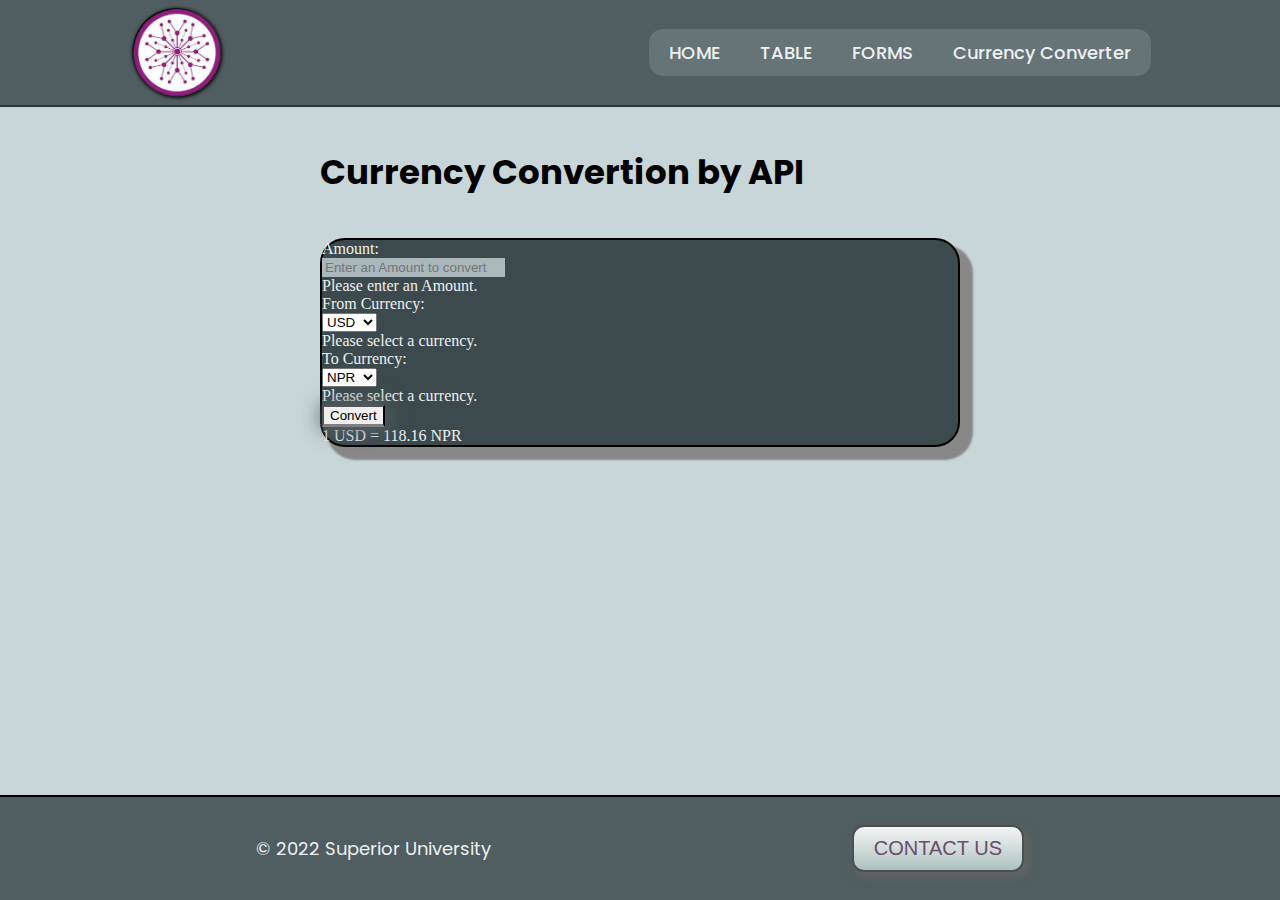
<file: CurrencyConverter.html>
<!DOCTYPE html>
<html lang="en" dir="ltr">
  <head>
    <meta charset="utf-8">
    <meta name="viewport" content="width=device-width, initial-scale=1.0">
    <link href="https://cdn.jsdelivr.net/npm/bootstrap@5.1.3/dist/css/bootstrap.min.css" rel="stylesheet" integrity="sha384-1BmE4kWBq78iYhFldvKuhfTAU6auU8tT94WrHftjDbrCEXSU1oBoqyl2QvZ6jIW3" crossorigin="anonymous">
    <link rel="stylesheet" href="./styles/CurrencyConverter.css">
    <link rel="stylesheet" href="https://cdnjs.cloudflare.com/ajax/libs/font-awesome/6.0.0-beta3/css/all.min.css">
    <title></title>

    <style>
      .row>div{position: relative;}
    </style>

    <script>
// Example starter JavaScript for disabling form submissions if there are invalid fields
(function() {
  'use strict';
  window.addEventListener('load', function() {
    // Fetch all the forms we want to apply custom Bootstrap validation styles to
    var forms = document.getElementsByClassName('needs-validation');
    // Loop over them and prevent submission
    var validation = Array.prototype.filter.call(forms, function(form) {
      form.addEventListener('submit', function(event) {
        if (form.checkValidity() === false) {
          event.preventDefault();
          event.stopPropagation();
        }
        form.classList.add('was-validated');
      }, false);
    });
  }, false);
})();
</script>

  </head>
  <body>
    <nav>
      <div class="logo"><img src="images/SU_logo.png" alt=""></div>
      <ul class="nav_links">
        <li><a href="index.html">HOME</a></li>
        <li><a href="Table.html">TABLE</a></li>
        <li><a href="Form.html">FORMS</a></li>
        <li><a href="#">Currency Converter</a></li>
      </ul>
    </nav>
    <section class="formsCust col-sm-6">
      <h3 style="font-weight: bold;">Currency Convertion by API</h3>
      <form action="" class ="needs-validation p-4" style=" box-shadow: 10px 10px 2px 3px #888888; border: 2px solid black; border-radius: 25px;" novalidate>
        <div class="form-group row mb-3 amount">
          <label for="amount" class="col-sm-4 col-form-label col-form-label-lg ">Amount:</label>
          <div class="col-sm-8">
            <input type="number" class="form-control form-control-lg" id="fname" placeholder="Enter an Amount to convert." required>
            <div class="invalid-tooltip">
              Please enter an Amount.
            </div>
          </div>
        </div>
        <div class="currency-list">
          <div class="form-group row mb-3 from">
            <label for="from" class ="col-sm-4  col-form-label-lg">From Currency:</label>
            <div class="col-sm-8">
              <select class="form-select " id="from" required>

              </select>
              <div class="invalid-tooltip">
                Please select a currency.
              </div>
            </div>
          </div>

          <div class="form-group row mb-3 to">
            <label for="from" class ="col-sm-4  col-form-label-lg">To Currency:</label>
            <div class="col-sm-8">
              <select class="form-select " id="to" required>

              </select>
              <div class="invalid-tooltip">
                Please select a currency.
              </div>
            </div>
          </div>
        </div>

        <div class="form-group row mb-3">
          <div class="col-sm-10 text-right">
            <button style="border-bottom: solid 3px grey; box-shadow: 1px 1px 20px 2px #5A676B;"type="submit" class="btn btn-dark pull-right">Convert</button>
          </div>
        </div>

        <div class="form-group row mb-3">
          <label for="rate-exchanged" class="rate-exchanged col-form-label-lg ">1 USD = 118.16 NPR</label>
        </div>
      </form>
    </section>
    <section class="footer">
      <p class="copyright" >© 2022 Superior University</p>
      <a class="btnCust" href="mailto:bitm-f20-16@superior.edu.pk">CONTACT US</a>
    </section>



    <script  src="js/country-list.js"></script>
    <script  src="js/script.js"></script>
  </body>
</html>
</file>
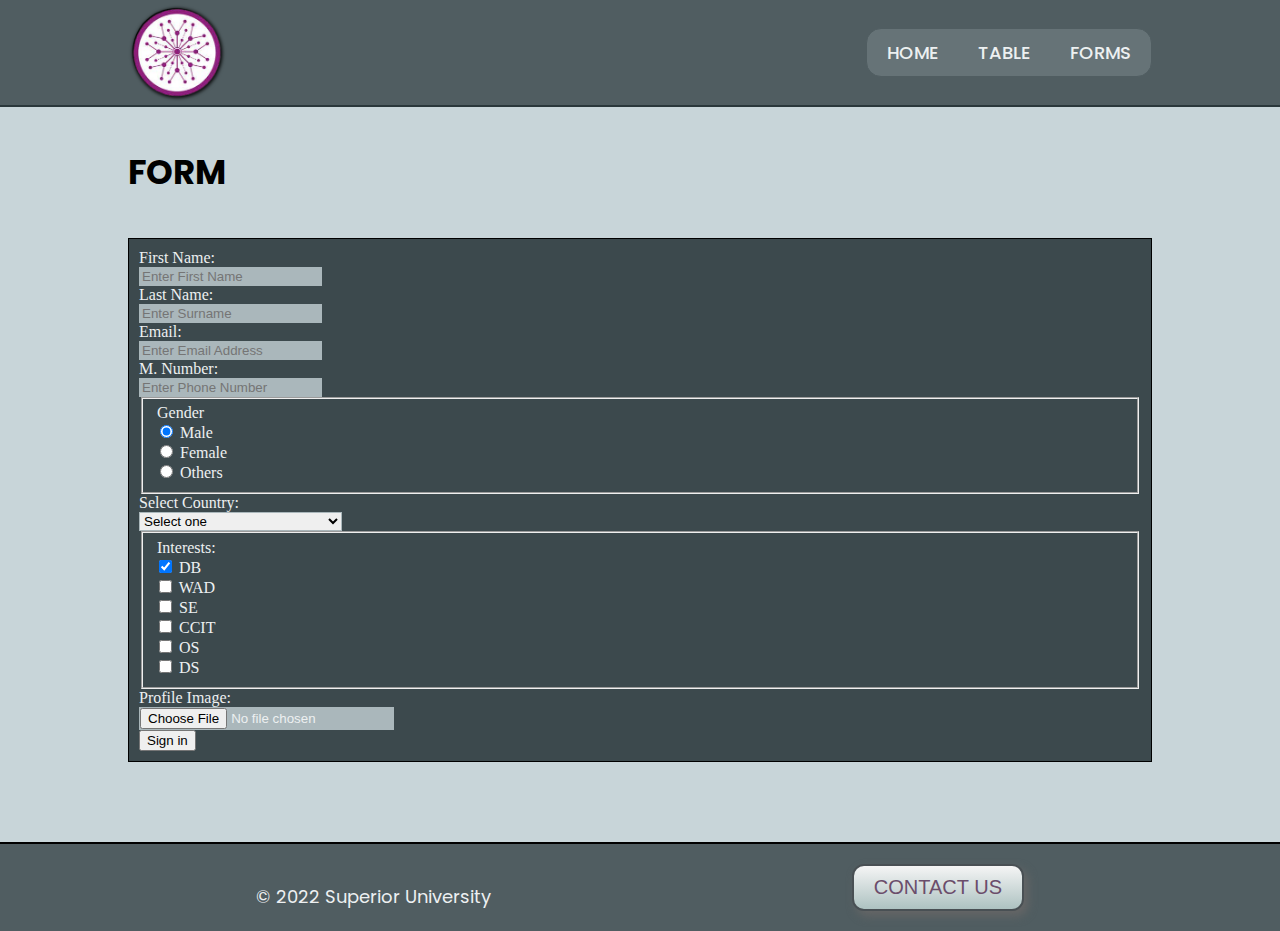
<file: Form.html>
<!DOCTYPE html>
<html lang="en" dir="ltr">
  <head>
    <meta charset="utf-8">
    <meta name="viewport" content="width=device-width, initial-scale=1.0">
    <link href="https://cdn.jsdelivr.net/npm/bootstrap@5.1.3/dist/css/bootstrap.min.css" rel="stylesheet" integrity="sha384-1BmE4kWBq78iYhFldvKuhfTAU6auU8tT94WrHftjDbrCEXSU1oBoqyl2QvZ6jIW3" crossorigin="anonymous">
    <link rel="stylesheet" href="./styles/Form.css">
    <link rel="stylesheet" href="https://cdnjs.cloudflare.com/ajax/libs/font-awesome/6.0.0-beta3/css/all.min.css">
    <title></title>
  </head>
  <body>
    <nav>
      <div class="logo"><img src="images/SU_logo.png" alt=""></div>
      <ul class="nav_links">
        <li><a href="index.html">HOME</a></li>
        <li><a href="Table.html">TABLE</a></li>
        <li><a href="#">FORMS</a></li>
      </ul>
    </nav>
    <section class="formsCust">
      <h3 style="font-weight: bold;">FORM</h3>
      <form action="" class ="shadow-lg" style="padding: 10px; border: 1px solid black;">
        <div class="form-group row mb-3">
          <label for="fname" class="col-sm-4 col-form-label col-form-label-lg ">First Name:</label>
          <div class="col-sm-8">
            <input type="text" class="form-control form-control-lg" id="fname" placeholder="Enter First Name">
          </div>
        </div>
        <div class="form-group row mb-3">
          <label for="lname" class="col-sm-4 col-form-label-lg ">Last Name:</label>
          <div class="col-sm-8">
            <input type="text" class="form-control form-control-lg" id="lname" placeholder="Enter Surname">
          </div>
        </div>
        <div class="form-group row mb-3">
          <label for="email" class="col-sm-4 col-form-label-lg">Email: </label>
          <div class="col-sm-8">
            <input type="email" class="form-control form-control-lg" id="email" placeholder="Enter Email Address">
          </div>
        </div>
        <div class="form-group row mb-3">
          <label for="mnumber" class="col-sm-4  col-form-label-lg">M. Number: </label>
          <div class="col-sm-8">
            <input type="number" class="form-control form-control-lg" id="mnumber" placeholder="Enter Phone Number">
          </div>
        </div>

        <fieldset class="form-group mb-3">
          <div class="row">
            <legend class="col-form-label-lg col-sm-4 pt-0">Gender</legend>
            <div class="col-sm-8">
              <div class="form-check">
                <input class="form-check-input " type="radio" name="gender" id="male" value="Male" checked>
                <label class="form-check-label " for="male">
                  Male
                </label>
              </div>
              <div class="form-check">
                <input class="form-check-input" type="radio" name="gender" id="female" value="Female">
                <label class="form-check-label" for="female">
                  Female
                </label>
              </div>
              <div class="form-check">
                <input class="form-check-input" type="radio" name="gender" id="others" value="Others">
                <label class="form-check-label" for="others">
                  Others
                </label>
              </div>
            </div>
          </div>
        </fieldset>
        <div class="form-group row mb-3">
          <label for="Country" class ="col-sm-4 col-form-label-lg">Select Country:</label>
          <div class="col-sm-8">
            <select class="form-control form-control-lg" id="Country">
              <option value="SelectOne">Select one</option>
              <option value="Afganistan">Afghanistan</option>
              <option value="Albania">Albania</option>
              <option value="Algeria">Algeria</option>
              <option value="American Samoa">American Samoa</option>
              <option value="Andorra">Andorra</option>
              <option value="Angola">Angola</option>
              <option value="Anguilla">Anguilla</option>
              <option value="Antigua & Barbuda">Antigua & Barbuda</option>
              <option value="Argentina">Argentina</option>
              <option value="Armenia">Armenia</option>
              <option value="Aruba">Aruba</option>
              <option value="Australia">Australia</option>
              <option value="Austria">Austria</option>
              <option value="Azerbaijan">Azerbaijan</option>
              <option value="Bahamas">Bahamas</option>
              <option value="Bahrain">Bahrain</option>
              <option value="Bangladesh">Bangladesh</option>
              <option value="Barbados">Barbados</option>
              <option value="Belarus">Belarus</option>
              <option value="Belgium">Belgium</option>
              <option value="Belize">Belize</option>
              <option value="Benin">Benin</option>
              <option value="Bermuda">Bermuda</option>
              <option value="Bhutan">Bhutan</option>
              <option value="Bolivia">Bolivia</option>
              <option value="Bonaire">Bonaire</option>
              <option value="Bosnia & Herzegovina">Bosnia & Herzegovina</option>
              <option value="Botswana">Botswana</option>
              <option value="Brazil">Brazil</option>
              <option value="British Indian Ocean Ter">British Indian Ocean Ter</option>
              <option value="Brunei">Brunei</option>
              <option value="Bulgaria">Bulgaria</option>
              <option value="Burkina Faso">Burkina Faso</option>
              <option value="Burundi">Burundi</option>
              <option value="Cambodia">Cambodia</option>
              <option value="Cameroon">Cameroon</option>
              <option value="Canada">Canada</option>
              <option value="Canary Islands">Canary Islands</option>
              <option value="Cape Verde">Cape Verde</option>
              <option value="Cayman Islands">Cayman Islands</option>
              <option value="Central African Republic">Central African Republic</option>
              <option value="Chad">Chad</option>
              <option value="Channel Islands">Channel Islands</option>
              <option value="Chile">Chile</option>
              <option value="China">China</option>
              <option value="Christmas Island">Christmas Island</option>
              <option value="Cocos Island">Cocos Island</option>
              <option value="Colombia">Colombia</option>
              <option value="Comoros">Comoros</option>
              <option value="Congo">Congo</option>
              <option value="Cook Islands">Cook Islands</option>
              <option value="Costa Rica">Costa Rica</option>
              <option value="Cote DIvoire">Cote DIvoire</option>
              <option value="Croatia">Croatia</option>
              <option value="Cuba">Cuba</option>
              <option value="Curaco">Curacao</option>
              <option value="Cyprus">Cyprus</option>
              <option value="Czech Republic">Czech Republic</option>
              <option value="Denmark">Denmark</option>
              <option value="Djibouti">Djibouti</option>
              <option value="Dominica">Dominica</option>
              <option value="Dominican Republic">Dominican Republic</option>
              <option value="East Timor">East Timor</option>
              <option value="Ecuador">Ecuador</option>
              <option value="Egypt">Egypt</option>
              <option value="El Salvador">El Salvador</option>
              <option value="Equatorial Guinea">Equatorial Guinea</option>
              <option value="Eritrea">Eritrea</option>
              <option value="Estonia">Estonia</option>
              <option value="Ethiopia">Ethiopia</option>
              <option value="Falkland Islands">Falkland Islands</option>
              <option value="Faroe Islands">Faroe Islands</option>
              <option value="Fiji">Fiji</option>
              <option value="Finland">Finland</option>
              <option value="France">France</option>
              <option value="French Guiana">French Guiana</option>
              <option value="French Polynesia">French Polynesia</option>
              <option value="French Southern Ter">French Southern Ter</option>
              <option value="Gabon">Gabon</option>
              <option value="Gambia">Gambia</option>
              <option value="Georgia">Georgia</option>
              <option value="Germany">Germany</option>
              <option value="Ghana">Ghana</option>
              <option value="Gibraltar">Gibraltar</option>
              <option value="Great Britain">Great Britain</option>
              <option value="Greece">Greece</option>
              <option value="Greenland">Greenland</option>
              <option value="Grenada">Grenada</option>
              <option value="Guadeloupe">Guadeloupe</option>
              <option value="Guam">Guam</option>
              <option value="Guatemala">Guatemala</option>
              <option value="Guinea">Guinea</option>
              <option value="Guyana">Guyana</option>
              <option value="Haiti">Haiti</option>
              <option value="Hawaii">Hawaii</option>
              <option value="Honduras">Honduras</option>
              <option value="Hong Kong">Hong Kong</option>
              <option value="Hungary">Hungary</option>
              <option value="Iceland">Iceland</option>
              <option value="Indonesia">Indonesia</option>
              <option value="India">India</option>
              <option value="Iran">Iran</option>
              <option value="Iraq">Iraq</option>
              <option value="Ireland">Ireland</option>
              <option value="Isle of Man">Isle of Man</option>
              <option value="Israel">Israel</option>
              <option value="Italy">Italy</option>
              <option value="Jamaica">Jamaica</option>
              <option value="Japan">Japan</option>
              <option value="Jordan">Jordan</option>
              <option value="Kazakhstan">Kazakhstan</option>
              <option value="Kenya">Kenya</option>
              <option value="Kiribati">Kiribati</option>
              <option value="Korea North">Korea North</option>
              <option value="Korea Sout">Korea South</option>
              <option value="Kuwait">Kuwait</option>
              <option value="Kyrgyzstan">Kyrgyzstan</option>
              <option value="Laos">Laos</option>
              <option value="Latvia">Latvia</option>
              <option value="Lebanon">Lebanon</option>
              <option value="Lesotho">Lesotho</option>
              <option value="Liberia">Liberia</option>
              <option value="Libya">Libya</option>
              <option value="Liechtenstein">Liechtenstein</option>
              <option value="Lithuania">Lithuania</option>
              <option value="Luxembourg">Luxembourg</option>
              <option value="Macau">Macau</option>
              <option value="Macedonia">Macedonia</option>
              <option value="Madagascar">Madagascar</option>
              <option value="Malaysia">Malaysia</option>
              <option value="Malawi">Malawi</option>
              <option value="Maldives">Maldives</option>
              <option value="Mali">Mali</option>
              <option value="Malta">Malta</option>
              <option value="Marshall Islands">Marshall Islands</option>
              <option value="Martinique">Martinique</option>
              <option value="Mauritania">Mauritania</option>
              <option value="Mauritius">Mauritius</option>
              <option value="Mayotte">Mayotte</option>
              <option value="Mexico">Mexico</option>
              <option value="Midway Islands">Midway Islands</option>
              <option value="Moldova">Moldova</option>
              <option value="Monaco">Monaco</option>
              <option value="Mongolia">Mongolia</option>
              <option value="Montserrat">Montserrat</option>
              <option value="Morocco">Morocco</option>
              <option value="Mozambique">Mozambique</option>
              <option value="Myanmar">Myanmar</option>
              <option value="Nambia">Nambia</option>
              <option value="Nauru">Nauru</option>
              <option value="Nepal">Nepal</option>
              <option value="Netherland Antilles">Netherland Antilles</option>
              <option value="Netherlands">Netherlands (Holland, Europe)</option>
              <option value="Nevis">Nevis</option>
              <option value="New Caledonia">New Caledonia</option>
              <option value="New Zealand">New Zealand</option>
              <option value="Nicaragua">Nicaragua</option>
              <option value="Niger">Niger</option>
              <option value="Nigeria">Nigeria</option>
              <option value="Niue">Niue</option>
              <option value="Norfolk Island">Norfolk Island</option>
              <option value="Norway">Norway</option>
              <option value="Oman">Oman</option>
              <option value="Pakistan">Pakistan</option>
              <option value="Palau Island">Palau Island</option>
              <option value="Palestine">Palestine</option>
              <option value="Panama">Panama</option>
              <option value="Papua New Guinea">Papua New Guinea</option>
              <option value="Paraguay">Paraguay</option>
              <option value="Peru">Peru</option>
              <option value="Phillipines">Philippines</option>
              <option value="Pitcairn Island">Pitcairn Island</option>
              <option value="Poland">Poland</option>
              <option value="Portugal">Portugal</option>
              <option value="Puerto Rico">Puerto Rico</option>
              <option value="Qatar">Qatar</option>
              <option value="Republic of Montenegro">Republic of Montenegro</option>
              <option value="Republic of Serbia">Republic of Serbia</option>
              <option value="Reunion">Reunion</option>
              <option value="Romania">Romania</option>
              <option value="Russia">Russia</option>
              <option value="Rwanda">Rwanda</option>
              <option value="St Barthelemy">St Barthelemy</option>
              <option value="St Eustatius">St Eustatius</option>
              <option value="St Helena">St Helena</option>
              <option value="St Kitts-Nevis">St Kitts-Nevis</option>
              <option value="St Lucia">St Lucia</option>
              <option value="St Maarten">St Maarten</option>
              <option value="St Pierre & Miquelon">St Pierre & Miquelon</option>
              <option value="St Vincent & Grenadines">St Vincent & Grenadines</option>
              <option value="Saipan">Saipan</option>
              <option value="Samoa">Samoa</option>
              <option value="Samoa American">Samoa American</option>
              <option value="San Marino">San Marino</option>
              <option value="Sao Tome & Principe">Sao Tome & Principe</option>
              <option value="Saudi Arabia">Saudi Arabia</option>
              <option value="Senegal">Senegal</option>
              <option value="Seychelles">Seychelles</option>
              <option value="Sierra Leone">Sierra Leone</option>
              <option value="Singapore">Singapore</option>
              <option value="Slovakia">Slovakia</option>
              <option value="Slovenia">Slovenia</option>
              <option value="Solomon Islands">Solomon Islands</option>
              <option value="Somalia">Somalia</option>
              <option value="South Africa">South Africa</option>
              <option value="Spain">Spain</option>
              <option value="Sri Lanka">Sri Lanka</option>
              <option value="Sudan">Sudan</option>
              <option value="Suriname">Suriname</option>
              <option value="Swaziland">Swaziland</option>
              <option value="Sweden">Sweden</option>
              <option value="Switzerland">Switzerland</option>
              <option value="Syria">Syria</option>
              <option value="Tahiti">Tahiti</option>
              <option value="Taiwan">Taiwan</option>
              <option value="Tajikistan">Tajikistan</option>
              <option value="Tanzania">Tanzania</option>
              <option value="Thailand">Thailand</option>
              <option value="Togo">Togo</option>
              <option value="Tokelau">Tokelau</option>
              <option value="Tonga">Tonga</option>
              <option value="Trinidad & Tobago">Trinidad & Tobago</option>
              <option value="Tunisia">Tunisia</option>
              <option value="Turkey">Turkey</option>
              <option value="Turkmenistan">Turkmenistan</option>
              <option value="Turks & Caicos Is">Turks & Caicos Is</option>
              <option value="Tuvalu">Tuvalu</option>
              <option value="Uganda">Uganda</option>
              <option value="United Kingdom">United Kingdom</option>
              <option value="Ukraine">Ukraine</option>
              <option value="United Arab Erimates">United Arab Emirates</option>
              <option value="United States of America">United States of America</option>
              <option value="Uraguay">Uruguay</option>
              <option value="Uzbekistan">Uzbekistan</option>
              <option value="Vanuatu">Vanuatu</option>
              <option value="Vatican City State">Vatican City State</option>
              <option value="Venezuela">Venezuela</option>
              <option value="Vietnam">Vietnam</option>
              <option value="Virgin Islands (Brit)">Virgin Islands (Brit)</option>
              <option value="Virgin Islands (USA)">Virgin Islands (USA)</option>
              <option value="Wake Island">Wake Island</option>
              <option value="Wallis & Futana Is">Wallis & Futana Is</option>
              <option value="Yemen">Yemen</option>
              <option value="Zaire">Zaire</option>
              <option value="Zambia">Zambia</option>
              <option value="Zimbabwe">Zimbabwe</option>
            </select>
          </div>
        </div>
        <fieldset class="form-group mb-3">
          <div class="row">
            <legend class="col-form-label-lg col-sm-4 pt-0">Interests:</legend>
            <div class="col-sm-8">
              <div class="form-check">
                <input class="form-check-input " type="checkbox" id="DB" checked>
                <label class="form-check-label " for="DB">
                  DB
                </label>
              </div>
              <div class="form-check">
                <input class="form-check-input" type="checkbox" id="WAD">
                <label class="form-check-label" for="WAD">
                  WAD
                </label>
              </div>
              <div class="form-check">
                <input class="form-check-input" type="checkbox" id="SE">
                <label class="form-check-label" for="SE">
                  SE
                </label>
              </div>
              <div class="form-check">
                <input class="form-check-input" type="checkbox" id="CCIT">
                <label class="form-check-label" for="CCIT">
                  CCIT
                </label>
              </div>
              <div class="form-check">
                <input class="form-check-input" type="checkbox" id="OS">
                <label class="form-check-label" for="OS">
                  OS
                </label>
              </div>
              <div class="form-check">
                <input class="form-check-input" type="checkbox" id="DS">
                <label class="form-check-label" for="DS">
                  DS
                </label>
              </div>
            </div>
          </div>
        </fieldset>
        <div class="form-group row mb-3">
          <label for="Pfp" class="col-sm-4  col-form-label-lg">Profile Image: </label>
          <div class="col-sm-8">
            <input type="file" class="form-control form-control-lg" id="Pfp" >
          </div>
        </div>
        <div class="form-group row mb-3">
          <div class="col-sm-10 text-right">
            <button type="submit" class="btn btn-primary pull-right">Sign in</button>
          </div>
        </div>
      </form>
    </section>
    <section class="footer">
      <p class="copyright" style="margin-bottom: 0;">© 2022 Superior University</p>
      <a class="btnCust" href="mailto:bitm-f20-16@superior.edu.pk">CONTACT US</a>
    </section>
  </body>
</html>
</file>
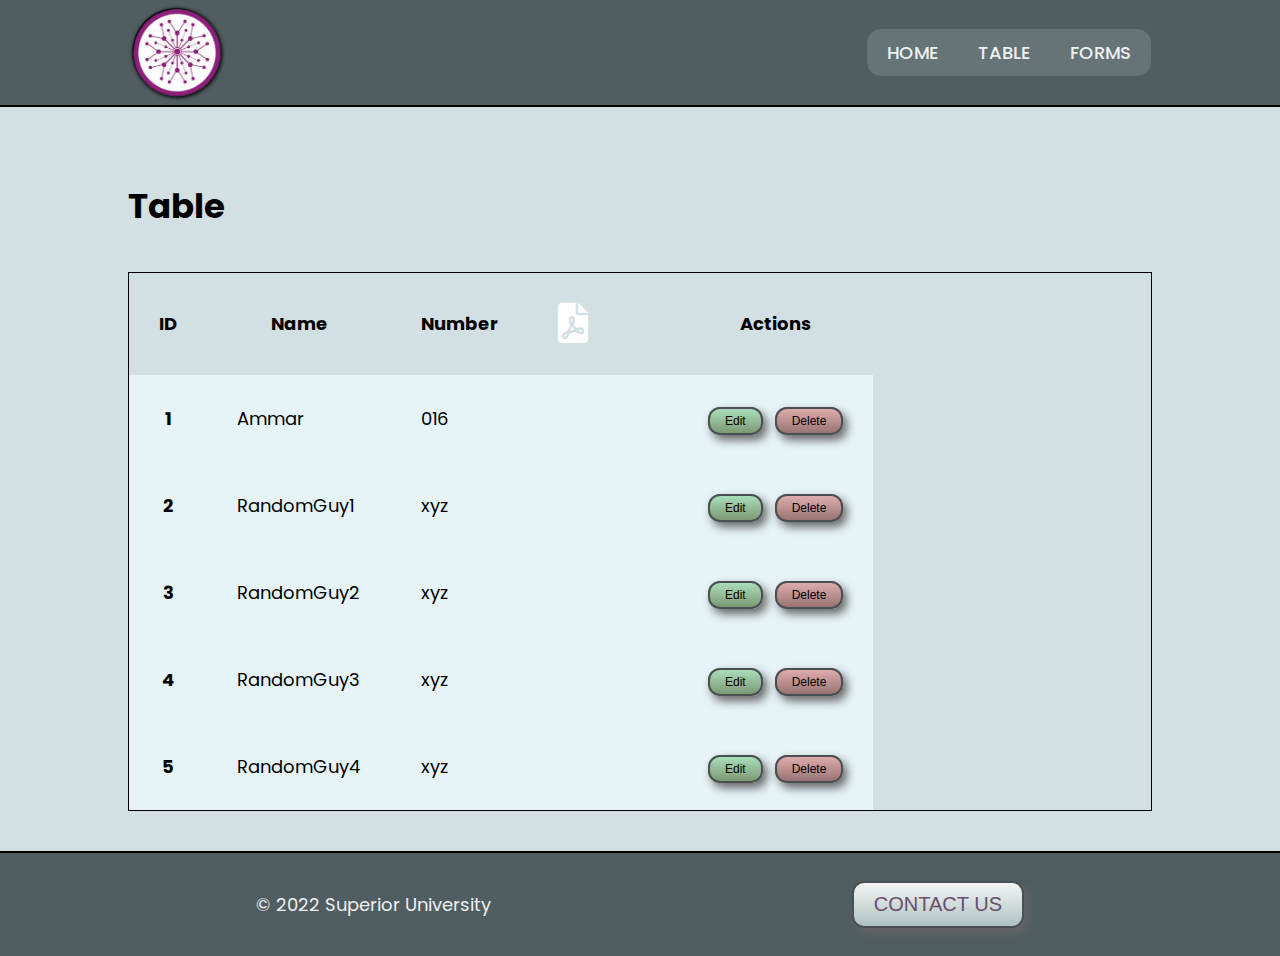
<file: Table.html>
<!DOCTYPE html>
<html lang="en" dir="ltr">
  <head>
    <meta charset="utf-8">
    <meta name="viewport" content="width=device-width, initial-scale=1.0">
    <link href="https://cdn.jsdelivr.net/npm/bootstrap@5.1.3/dist/css/bootstrap.min.css" rel="stylesheet" integrity="sha384-1BmE4kWBq78iYhFldvKuhfTAU6auU8tT94WrHftjDbrCEXSU1oBoqyl2QvZ6jIW3" crossorigin="anonymous">
    <link rel="stylesheet" href="./styles/Table.css">
    <link rel="stylesheet" href="https://cdnjs.cloudflare.com/ajax/libs/font-awesome/6.0.0-beta3/css/all.min.css">


    <title></title>
  </head>
  <body>

    <nav>
      <div class="logo"><img src="images/SU_logo.png" alt=""></div>
      <ul class="nav_links">
        <li><a href="index.html">HOME</a></li>
        <li><a href="#">TABLE</a></li>
        <li><a href="Form.html">FORMS</a></li>
      </ul>
    </nav>
    <section class="tableCust ">
      <h3 style="font-weight: bold;">Table</h3>
      <div class = "shadow-lg table-responsive-lg"style="border: 1px solid black;">

        <Table class= "table table-hover text-center ">
          <thead class = "table-dark">
            <tr>
              <th scope="col">ID</th>
              <th scope="col">Name</th>
              <th scope="col">Number</th>
              <th><a href="#"><i style="font-size: 40px; color: white;"class="fa-solid fa-file-pdf"></i></a></th>
              <th scope="col"></th>
              <th scope="col">Actions</th>
            </tr>
          </thead>
          <tbody >
            <tr>
              <th scope="row">1</th>
              <td>Ammar</td>
              <td>016</td>
              <td></td>
              <td></td>
              <td><a class="edit" href="">Edit</a><a class ="delete" href="">Delete</a></td>
            </tr>
            <tr>
              <th scope="row">2</th>
              <td>RandomGuy1</td>
              <td>xyz</td>
              <td></td>
              <td></td>
              <td><a class="edit" href="">Edit</a><a class ="delete" href="">Delete</a></td>
            </tr>
            <tr>
              <th scope="row">3</th>
              <td>RandomGuy2</td>
              <td>xyz</td>
              <td></td>
              <td></td>
              <td><a class="edit" href="">Edit</a><a class ="delete" href="">Delete</a></td>
            </tr>
            <tr>
              <th scope="row">4</th>
              <td>RandomGuy3</td>
              <td>xyz</td>
              <td></td>
              <td></td>
              <td><a class="edit" href="">Edit</a><a class ="delete" href="">Delete</a></td>
            </tr>
            <tr>
              <th scope="row">5</th>
              <td>RandomGuy4</td>
              <td>xyz</td>
              <td></td>
              <td></td>
              <td><a class="edit" href="">Edit</a><a class ="delete" href="">Delete</a></td>
            </tr>
          </tbody>
        </Table>
      </div>
    </section>
    <section class="footer">
      <p class="copyright">© 2022 Superior University</p>
      <a class="btnCust" href="mailto:bitm-f20-16@superior.edu.pk">CONTACT US</a>
    </section>

  </body>
</html>
</file>
<file: styles/CurrencyConverter.css>
@import url('https://fonts.googleapis.com/css2?family=Montserrat&family=Poppins&display=swap');

body {
    box-sizing: border-box;
    margin: 0;
    padding: 0;
    font-size: 0;
    min-height: 100vh;
    display: flex;
    flex-direction: column;

}
body{
  background-color: #c8d5d9;

}
a:hover{color: inherit;}
h3{ margin: 0; margin-bottom: 40px; }
li, a{
  font-family:"Montserrat", sans-serif;
  font-weight: 500;
  font-size:16px;
  color: #edf0f1;
  text-decoration: none;
}
nav{
  display:flex;
  justify-content:space-between;
  align-items: center;
  background-color: #505d61;
  border-bottom: solid #2a373b 2px;
  padding: 0px 10%;
}



.nav_links{list-style: none; margin:0;}
.nav_links li{
  display:inline-block;
  padding: 0 20px;
}
/*Button underline animation start*/
.nav_links a {
  position: relative;
}

.nav_links a:after {
  content: '';
  position: absolute;
  width: 100%;
  transform: scaleX(0);
  height: 2px;
  bottom: 0;
  left: 0;
  background-color: #edf0f1;
  transform-origin: bottom right;
  transition: transform 0.25s ease-out;
}

.nav_links a:hover:after {
  transform: scaleX(1);
  transform-origin: bottom left;
}
/*Button underline animation end*/
.nav_links {
  background-color: #667377;
  padding: 10px 0;
  border: solid #505d61 1px;
  border-radius: 15px;
}

.logo img{ max-width: 99px;
  /*For png border*/

   filter:drop-shadow(1px 1px 2px black)
   drop-shadow(-1px -1px 0 black);
}

@media (max-width: 800px) {

  .footer{
    flex-direction: column;
  }
  .formsCust{

    margin: 40px 26% 40px !important;
    /*margin-top: 40px;
    margin-bottom: 40px;*/
  }
}
@media (max-width: 600px) {

  .formsCust{

    margin: 40px 11% 40px !important;
    /*margin-top: 40px;
    margin-bottom: 40px;*/
  }
}


a, p, span, td{
  font-size : 18px;
  font-family: poppins;
}

.formsCust{

  margin: 40px 25% 40px;
  /*margin-top: 40px;
  margin-bottom: 40px;*/
}

.btnCust {
  background: #f5f5f5;
  background-image: -webkit-linear-gradient(top, #f5f5f5, #adc2c1);
  background-image: -moz-linear-gradient(top, #f5f5f5, #adc2c1);
  background-image: -ms-linear-gradient(top, #f5f5f5, #adc2c1);
  background-image: -o-linear-gradient(top, #f5f5f5, #adc2c1);
  background-image: linear-gradient(to bottom, #f5f5f5, #adc2c1);
  -webkit-border-radius: 12;
  -moz-border-radius: 12;
  border-radius: 12px;
  -webkit-box-shadow: 4px 5px 10px #666666;
  -moz-box-shadow: 4px 5px 10px #666666;
  box-shadow: 4px 5px 10px #666666;
  font-family: Arial;
  color: #6b4d6b;
  font-size: 20px;
  padding: 10px 20px 10px 20px;
  border: solid #495054 2px;
  text-decoration: none;
  line-height: normal;
}

.btnCust:hover {
  background: #a9bec2;
  background-image: -webkit-linear-gradient(top, #a9bec2, #bacfdb);
  background-image: -moz-linear-gradient(top, #a9bec2, #bacfdb);
  background-image: -ms-linear-gradient(top, #a9bec2, #bacfdb);
  background-image: -o-linear-gradient(top, #a9bec2, #bacfdb);
  background-image: linear-gradient(to bottom, #a9bec2, #bacfdb);
  text-decoration: none;
  color: #6b4d6b;
}

.footer{
  margin-top: auto;
  display: flex;
  justify-content: space-between;
  align-items: center;
  padding: 20px 20% 20px;
  background-color: #505d61;
  color: #edf0f1;
  border-top: solid black 2px;
}


/*.formsCust{
  margin: 0 300px 60px;
}*/
.formsCust form{
  font-size: 16px;
  margin: 0 0 40px;
  background-color: #3c494d;
  color: #edf0f1;
}

input{
background-color: #AAB7BB; !important
}
.form-control{
  border: 1px solid #AAB7BB;
}
.form-control:focus{
  border-color: #000000;
}

.formsCust h3{
  font-size: 34px;
  font-family: poppins;
}

.copyright{
  margin-top: 18px;
  margin-bottom: 18px;
  color: #edf0f1;
}
</file>
<file: styles/Form.css>
@import url('https://fonts.googleapis.com/css2?family=Montserrat&family=Poppins&display=swap');

body {
    box-sizing: border-box;
    margin: 0;
    padding: 0;
    font-size: 0;
    min-height: 100vh;
    display: flex;
    flex-direction: column;

}
body{
  background-color: #c8d5d9;

}
a:hover{color: inherit;}
h3{ margin: 0; margin-bottom: 40px; }
li, a{
  font-family:"Montserrat", sans-serif;
  font-weight: 500;
  font-size:16px;
  color: #edf0f1;
  text-decoration: none;
}
nav{

  display:flex;
  justify-content:space-between;
  align-items: center;
  background-color: #505d61;
  border-bottom: solid #2a373b 2px;
  padding: 0px 10%;
}



.nav_links{list-style: none; margin:0;}
.nav_links li{
  display:inline-block;
  padding: 0 20px;
}
/*Button underline animation start*/
.nav_links a {
  position: relative;
}

.nav_links a:after {
  content: '';
  position: absolute;
  width: 100%;
  transform: scaleX(0);
  height: 2px;
  bottom: 0;
  left: 0;
  background-color: #edf0f1;
  transform-origin: bottom right;
  transition: transform 0.25s ease-out;
}

.nav_links a:hover:after {
  transform: scaleX(1);
  transform-origin: bottom left;
}
/*Button underline animation end*/
.nav_links {
  background-color: #667377;
  padding: 10px 0;
  border: solid #505d61 1px;
  border-radius: 15px;
}

.logo img{ max-width: 99px;
  /*For png border*/

   filter:drop-shadow(1px 1px 2px black)
   drop-shadow(-1px -1px 0 black);
}

@media (max-width: 800px) {

  .footer{
    flex-direction: column;
  }
}


a, p, span, td{
  font-size : 18px;
  font-family: poppins;
}

.formsCust{

  margin: 40px 10% 40px;
  /*margin-top: 40px;
  margin-bottom: 40px;*/
}

.btnCust {
  background: #f5f5f5;
  background-image: -webkit-linear-gradient(top, #f5f5f5, #adc2c1);
  background-image: -moz-linear-gradient(top, #f5f5f5, #adc2c1);
  background-image: -ms-linear-gradient(top, #f5f5f5, #adc2c1);
  background-image: -o-linear-gradient(top, #f5f5f5, #adc2c1);
  background-image: linear-gradient(to bottom, #f5f5f5, #adc2c1);
  -webkit-border-radius: 12;
  -moz-border-radius: 12;
  border-radius: 12px;
  -webkit-box-shadow: 4px 5px 10px #666666;
  -moz-box-shadow: 4px 5px 10px #666666;
  box-shadow: 4px 5px 10px #666666;
  font-family: Arial;
  color: #6b4d6b;
  font-size: 20px;
  padding: 10px 20px 10px 20px;
  border: solid #495054 2px;
  text-decoration: none;
  line-height: normal;
}

.btnCust:hover {
  background: #a9bec2;
  background-image: -webkit-linear-gradient(top, #a9bec2, #bacfdb);
  background-image: -moz-linear-gradient(top, #a9bec2, #bacfdb);
  background-image: -ms-linear-gradient(top, #a9bec2, #bacfdb);
  background-image: -o-linear-gradient(top, #a9bec2, #bacfdb);
  background-image: linear-gradient(to bottom, #a9bec2, #bacfdb);
  text-decoration: none;
  color: #6b4d6b;
}

.footer{
  margin-top: auto;
  display: flex;
  justify-content: space-between;
  align-items: center;
  padding: 20px 20% 20px;
  background-color: #505d61;
  color: #edf0f1;
  border-top: solid black 2px;
}


/*.formsCust{
  margin: 0 300px 60px;
}*/
.formsCust form{
  font-size: 16px;
  margin: 0 0 40px;
  background-color: #3c494d;
  color: #edf0f1;
}

input{
background-color: #AAB7BB; !important
}
.form-control{
  border: 1px solid #AAB7BB;
}
.form-control:focus{
  border-color: #000000;
}

.formsCust h3{
  font-size: 34px;
  font-family: poppins;
}

.copyright{
  margin-top: 18px;
  margin-bottom: 18px;
  color: #edf0f1;
}
</file>
<file: styles/Table.css>
@import url('https://fonts.googleapis.com/css2?family=Montserrat&family=Poppins&display=swap');

body {
    box-sizing: border-box;
    margin: 0;
    padding: 0;
    font-size: 0;
    min-height: 100vh;
    display: flex;
    flex-direction: column;
    /*background-image: url("images/90.jpg");*/
}
body{
  background-color: #D2DFE3;
}


li, a{
  font-family:"Montserrat", sans-serif;
  font-weight: 500;
  font-size:16px;
  color: #edf0f1;
  text-decoration: none;
}
a:hover{
  color: inherit;
}
nav{

  display:flex;
  justify-content:space-between;
  align-items: center;
  background-color: #505d61;
  border-bottom: solid black 2px;
  padding: 0 10%;
}



.nav_links{list-style: none; margin: 0;}
.nav_links li{
  display:inline-block;
  padding: 0 20px;
}
/*Button underline animation start*/
.nav_links a {
  position: relative;
}

.nav_links a:after {
  content: '';
  position: absolute;
  width: 100%;
  transform: scaleX(0);
  height: 2px;
  bottom: 0;
  left: 0;
  background-color: #edf0f1;
  transform-origin: bottom right;
  transition: transform 0.25s ease-out;
}

.nav_links a:hover:after {
  transform: scaleX(1);
  transform-origin: bottom left;
}
/*Button underline animation end*/
.nav_links {
  background-color: #667377;
  padding: 10px 0;
  border: solid #505d61 1px;
  border-radius: 15px;
}

.logo img{ max-width: 99px;
  /*For png border*/

   filter:drop-shadow(1px 1px 2px black)
   drop-shadow(-1px -1px 0 black);
}

@media (max-width: 800px) {

  .footer{
    flex-direction: column;
  }
}

a, p, span, td, th{
  font-size : 18px;
  font-family: poppins;
}



.tableCust{
  margin: 40px 10% 40px;
}

.tableCust tbody{
  background-color: #E6F3F7 ;
}

.tableCust tr{border-color: black;}

.tableCust table, td, th {
        padding: 50px;
        margin-bottom: 0;
        border-collapse: collapse;

}
.table>:not(caption)>*>*{padding: 30px;}

.tableCust h3{
  margin-bottom: 40px;
  font-size: 34px;
  font-family: poppins;
}

.edit {
  margin-right: 12px;
  background: #a9deba;
  background-image: -webkit-linear-gradient(top, #a9deba, #7c9973);
  background-image: -moz-linear-gradient(top, #a9deba, #7c9973);
  background-image: -ms-linear-gradient(top, #a9deba, #7c9973);
  background-image: -o-linear-gradient(top, #a9deba, #7c9973);
  background-image: linear-gradient(to bottom, #a9deba, #7c9973);
  -webkit-border-radius: 12;
  -moz-border-radius: 12;
  border-radius: 12px;
  -webkit-box-shadow: 4px 5px 10px #666666;
  -moz-box-shadow: 4px 5px 10px #666666;
  box-shadow: 4px 5px 10px #666666;
  font-family: Arial;
  color: #000000;
  font-size: 12px;
  padding: 5px 15px 5px 15px;
  border: solid #495054 2px;
  text-decoration: none;
}

.edit:hover {
  background: #a1cca4;
  background-image: -webkit-linear-gradient(top, #a1cca4, #b9d9c7);
  background-image: -moz-linear-gradient(top, #a1cca4, #b9d9c7);
  background-image: -ms-linear-gradient(top, #a1cca4, #b9d9c7);
  background-image: -o-linear-gradient(top, #a1cca4, #b9d9c7);
  background-image: linear-gradient(to bottom, #a1cca4, #b9d9c7);
  text-decoration: none;
}

.delete {
  background: #deabab;
  background-image: -webkit-linear-gradient(top, #deabab, #997474);
  background-image: -moz-linear-gradient(top, #deabab, #997474);
  background-image: -ms-linear-gradient(top, #deabab, #997474);
  background-image: -o-linear-gradient(top, #deabab, #997474);
  background-image: linear-gradient(to bottom, #deabab, #997474);
  -webkit-border-radius: 12;
  -moz-border-radius: 12;
  border-radius: 12px;
  -webkit-box-shadow: 4px 5px 10px #666666;
  -moz-box-shadow: 4px 5px 10px #666666;
  box-shadow: 4px 5px 10px #666666;
  font-family: Arial;
  color: #000000;
  font-size: 12px;
  padding: 5px 15px 5px 15px;
  border: solid #495054 2px;
  text-decoration: none;
}

.delete:hover {
  background: #cca1a1;
  background-image: -webkit-linear-gradient(top, #cca1a1, #d9baba);
  background-image: -moz-linear-gradient(top, #cca1a1, #d9baba);
  background-image: -ms-linear-gradient(top, #cca1a1, #d9baba);
  background-image: -o-linear-gradient(top, #cca1a1, #d9baba);
  background-image: linear-gradient(to bottom, #cca1a1, #d9baba);
  text-decoration: none;
}

.btnCust {
  line-height:normal;
  background: #f5f5f5;
  background-image: -webkit-linear-gradient(top, #f5f5f5, #adc2c1);
  background-image: -moz-linear-gradient(top, #f5f5f5, #adc2c1);
  background-image: -ms-linear-gradient(top, #f5f5f5, #adc2c1);
  background-image: -o-linear-gradient(top, #f5f5f5, #adc2c1);
  background-image: linear-gradient(to bottom, #f5f5f5, #adc2c1);
  -webkit-border-radius: 12;
  -moz-border-radius: 12;
  border-radius: 12px;
  -webkit-box-shadow: 4px 5px 10px #666666;
  -moz-box-shadow: 4px 5px 10px #666666;
  box-shadow: 4px 5px 10px #666666;
  font-family: Arial;
  color: #6b4d6b;
  font-size: 20px;
  padding: 10px 20px 10px 20px;
  border: solid #495054 2px;
  text-decoration: none;
}

.btnCust:hover {
  background: #a9bec2;
  background-image: -webkit-linear-gradient(top, #a9bec2, #bacfdb);
  background-image: -moz-linear-gradient(top, #a9bec2, #bacfdb);
  background-image: -ms-linear-gradient(top, #a9bec2, #bacfdb);
  background-image: -o-linear-gradient(top, #a9bec2, #bacfdb);
  background-image: linear-gradient(to bottom, #a9bec2, #bacfdb);
  text-decoration: none;
  color: #6b4d6b;
}

.footer{
  margin-top: auto;
  display: flex;
  justify-content: space-between;
  align-items: center;
  padding: 20px 20% 20px;
  background-color: #505d61;
  border-top: solid black 2px;
}

.copyright{
  text-align: center;
  margin-top: 18px;
  margin-bottom: 18px;
  color: #edf0f1;
}

/*bootstrap class edits */
.card{border-radius: 0.75rem;}
.card  hr{ height: 0.01px; opacity: 0.25; background-color: #7b809a33;}

.material-icons {
  font-family: 'Material Icons Round';
  font-weight: normal;
  font-style: normal;
  font-size: 20px;
  /* Preferred icon size */
  display: inline-block;
  line-height: 1;
  text-transform: none;
  letter-spacing: normal;
  word-wrap: normal;
  white-space: nowrap;
  direction: ltr;
  /* Support for all WebKit browsers. */
  -webkit-font-smoothing: antialiased;
  /* Support for Safari and Chrome. */
  text-rendering: optimizeLegibility;
  /* Support for Firefox. */
  -moz-osx-font-smoothing: grayscale;
  /* Support for IE. */
  font-feature-settings: 'liga';
}

.icon-lg {
    width: 64px;
    height: 64px;
}
.icon-lg i {
    top: 31%;
    font-size: 1.5rem;
}
.icon-shape i {
    color: #fff;

    position: relative;
}
.border-radius-xl {
    border-radius: 0.75rem;
}
.border-radius-lg {
    border-radius: 0.5rem;
}
.mt-n4 {
    margin-top: -1.5rem!important;
}

.position-absolute {
    position: absolute!important;
}
.shadow-primary {
  box-shadow: 0 4px 20px 0 rgba(0,0,0,.14),0 7px 10px -5px rgba(233,30,99,.4)!important;
}
.shadow-dark {
    box-shadow: 0 4px 20px 0 rgba(0,0,0,.14),0 7px 10px -5px rgba(64,64,64,.4)!important;
}
.shadow-info {
    box-shadow: 0 4px 20px 0 rgba(0,0,0,.14),0 7px 10px -5px rgba(0,188,212,.4)!important;
}
.shadow-success {
    box-shadow: 0 4px 20px 0 rgba(0,0,0,.14),0 7px 10px -5px rgba(76,175,80,.4)!important;
}
  .bg-gradient-primary {
      background-image: linear-gradient(195deg,#ec407a,#d81b60);
  }

  .bg-gradient-info {
    background-image: linear-gradient(195deg,#49a3f1,#1a73e8);
}
.bg-gradient-success {
    background-image: linear-gradient(195deg,#66bb6a,#43a047);
}
.bg-gradient-dark {
    background-image: linear-gradient(195deg,#42424a,#191919);
}
.card {
    box-shadow: 0 4px 6px -1px rgb(0 0 0 / 10%), 0 2px 4px -1px rgb(0 0 0 / 6%);
}
</file>
